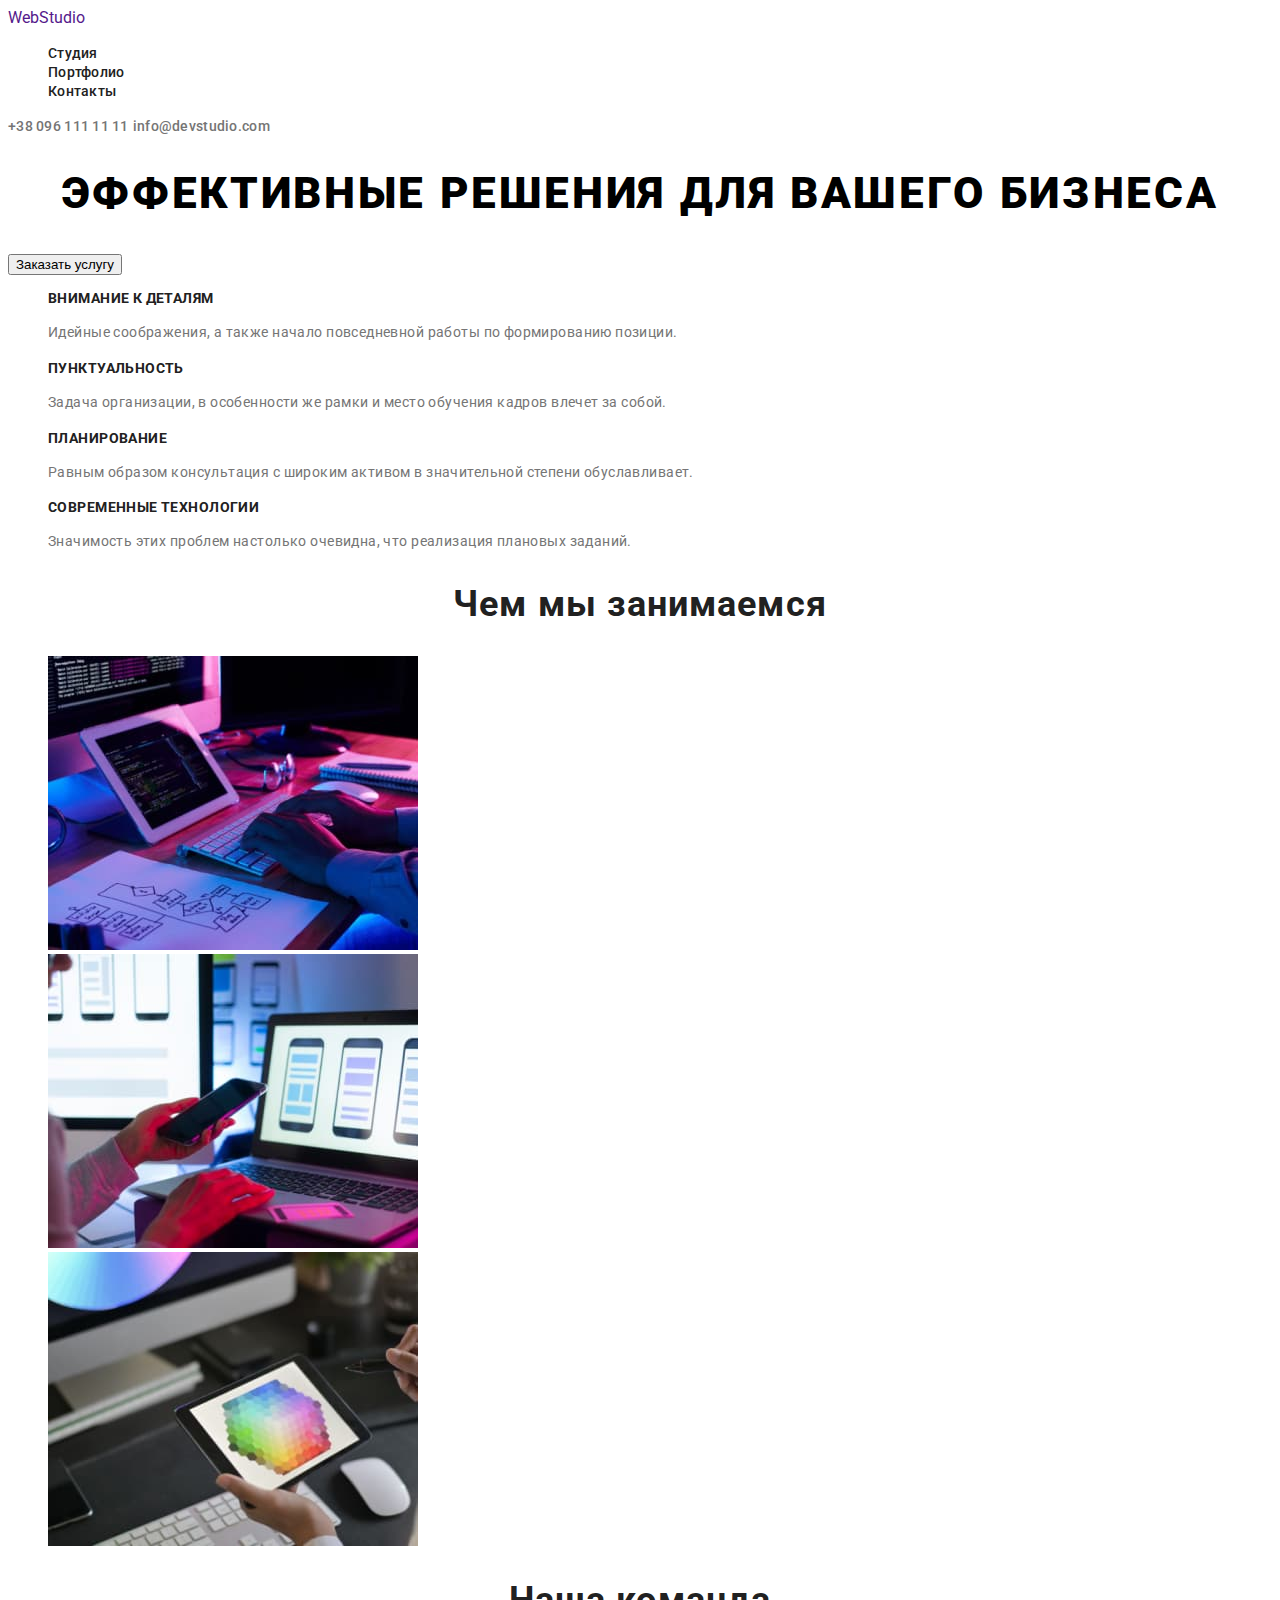
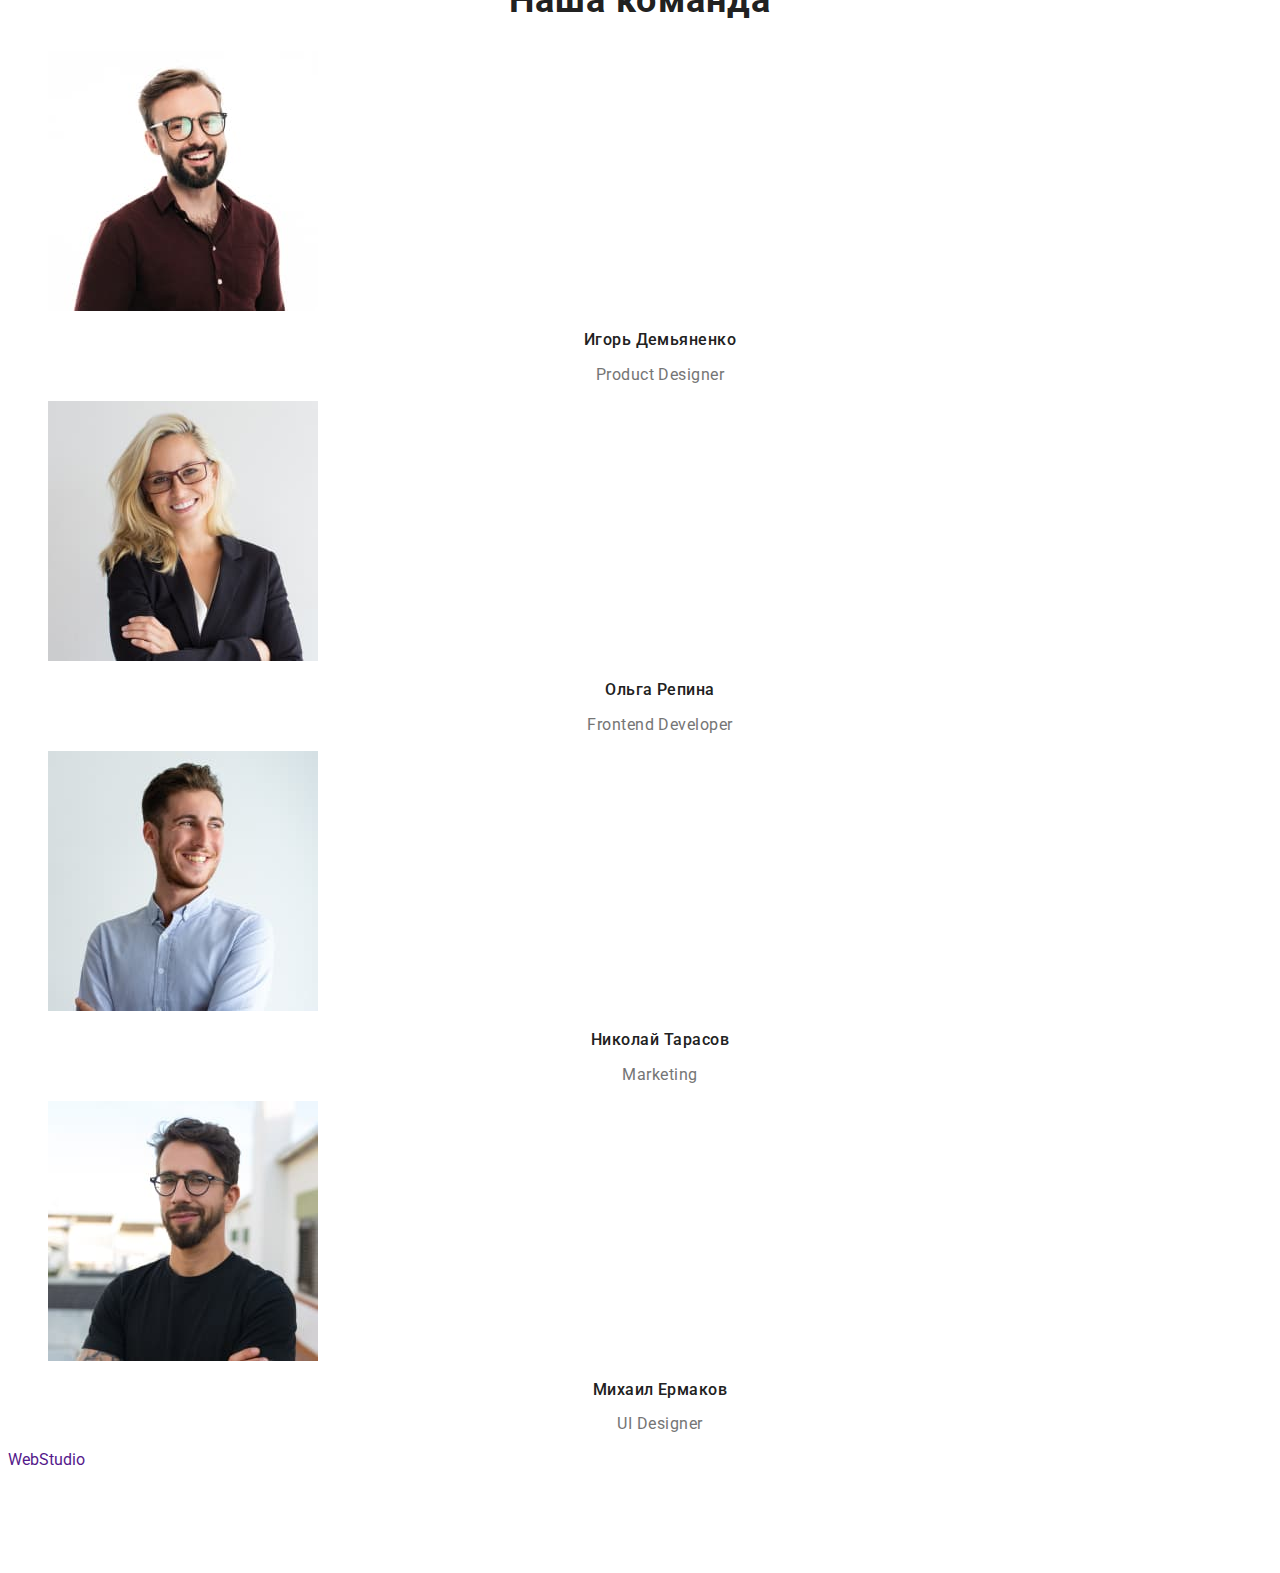
<file: index.html>
<!DOCTYPE html>
<html lang="ru">
    <head>
        <meta charset="UTF-8">
        <meta http-equiv="X-UA-Compatible" content="IE=edge">
        <meta name="viewport" content="width=device-width, initial-scale=1.0">
        <title>Студия</title>
        <link rel="preconnect" href="https://fonts.googleapis.com">
        <link rel="preconnect" href="https://fonts.gstatic.com" crossorigin>
        <link href="https://fonts.googleapis.com/css2?family=Raleway:wght@700&family=Roboto:wght@400;500;700;900&display=swap"
            rel="stylesheet">
        <link rel="stylesheet" href="./css/style.css">
    </head>
        <body>
            <header class="header">
                <a href="" class="logo">WebStudio</a>
                <nav class="navigation">
                    <ul class="header-list list">
                        <li class="header-item"><a href="/LEXX/GOIT/КУРСИ/goit-markup-hw-01/index.html" class="header-link">Студия</a></li>
                        <li class="header-item"><a href="/LEXX/GOIT/КУРСИ/goit-markup-hw-02/index.html" class="header-link">Портфолио</a></li>
                        <li class="header-item"><a href="" class="header-link">Контакты</a></li>
                    </ul>
                </nav>
                <a href="tel:+30961111111" class="header-link-tel">+38 096 111 11 11</a>
                <a href="mailto:info@devstudio.com" class="header-link-mail">info@devstudio.com</a>
            </header>
            <main>
                <section class="hero">
                    <h1 class="hero-text">Эффективные решения для вашего бизнеса</h1>
                    <button type="button" class="btn">Заказать услугу</button>
                </section>
                <section class="works">
                    <ul class="works-list list">
                        <li class="works-item">
                            <h3 class="works-text">Внимание к деталям</h3>
                            <p class="works-paragraf">Идейные соображения, а также начало повседневной работы по формированию позиции.</p>
                        </li>
                    </ul>
                    <ul class="works-list list">
                        <li class="works-item">
                            <h3 class="works-text">Пунктуальность</h3>
                            <p class="works-paragraf">Задача организации, в особенности же рамки и место обучения кадров влечет за собой.</p>
                        </li>
                    </ul>
                    <ul class="works-list list">
                        <li class="works-item">
                            <h3 class="works-text">Планирование</h3>
                            <p class="works-paragraf">Равным образом консультация с широким активом в значительной степени обуславливает.</p>
                        </li>
                    </ul>
                    <ul class="works-list list">
                        <li class="works-item">
                        <h3 class="works-text">Современные технологии</h3>
                        <p class="works-paragraf">Значимость этих проблем настолько очевидна, что реализация плановых заданий.</p>
                        </li>
                    </ul>
                </section>
                <section class="galery">
                    <h2 class="galery-text">Чем мы занимаемся</h2>
                    <ul class="galery-list list">
                        <li class="galery-item">
                            <img src="./images/about_img1.jpg"
                            alt="кодинг"
                            width="370"
                            height="294"
                            class="galery-img"/>
                        </li>
                        <li class="galery-item">
                            <img src="./images/about_img2.jpg"
                            alt="ноут"
                            width="370"
                            height="294"
                            class="galery-img"/>
                        </li>
                        <li class="galery-item">
                            <img src="./images/about_img3.jpg"
                            alt="палитра"
                            width="370"
                            height="294"
                            class="galery-img"/>
                        </li>
                    </ul>
                </section>
                <section class="team">
                    <h2 class="team-text">Наша команда</h2>
                    <ul class="team-list list">
                        <li class="team-item">
                            <img src="./images/team_card1.jpg"
                            alt="игорь демьяненко"
                            width="270"
                            height="260"
                            class="team-img"/>
                            <p class="team-name">Игорь Демьяненко</p>
                            <p class="team-profession">Product Designer</p>
                        </li>
                        <li class="team-item">
                            <img src="./images/team_card2.jpg"
                            alt="ольга репина"
                            width="270"
                            height="260"
                            class="team-img"/>
                            <p class="team-name">Ольга Репина</p>
                            <p class="team-profession">Frontend Developer</p>
                        </li>
                        <li class="team-item">
                        <img src="./images/team_card3.jpg"
                            alt="николай тарасов"
                            width="270"
                            height="260"
                            class="team-img"/>
                            <p class="team-name">Николай Тарасов</p>
                            <p class="team-profession">Marketing</p>
                        </li>
                        <li class="team-item">
                            <img src="./images/team_card4.jpg"
                            alt="михаил ермаков"
                            width="270"
                            height="260"
                            class="team-img"/>
                            <p class="team-name">Михаил Ермаков</p>
                            <p class="team-profession">UI Designer</p>
                        </li>
                    </ul>
                </section>
            </main>
                <footer class="footer">
                    <a href="" class="logo">WebStudio</a>
                    <address class="footer-adres">
                        <ul class="footer-list list">
                            <li class="footer-item">
                                <a href="https://goo.gl/maps/p4hVgcCuj6vacx9U8"
                                class="footer-link-lokation" target="_blank" rel="noopener noreferrer nofollow">
                                г. Киев, пр-т Леси Украинки, 26</a>
                            </li>
                            <li class="footer-item">
                                <a href="mailto:info@example.com"
                                class="footer-link-mail">
                                info@example.com</a>
                            </li>
                            <li class="footer-item">
                                <a href="tel:+380991111111"
                                class="footer-link-tel">
                                +38 099 111 11 11</a>
                            </li>
                        </ul>
                    </address>
                </footer>
        </body>                
    </html>
</file>
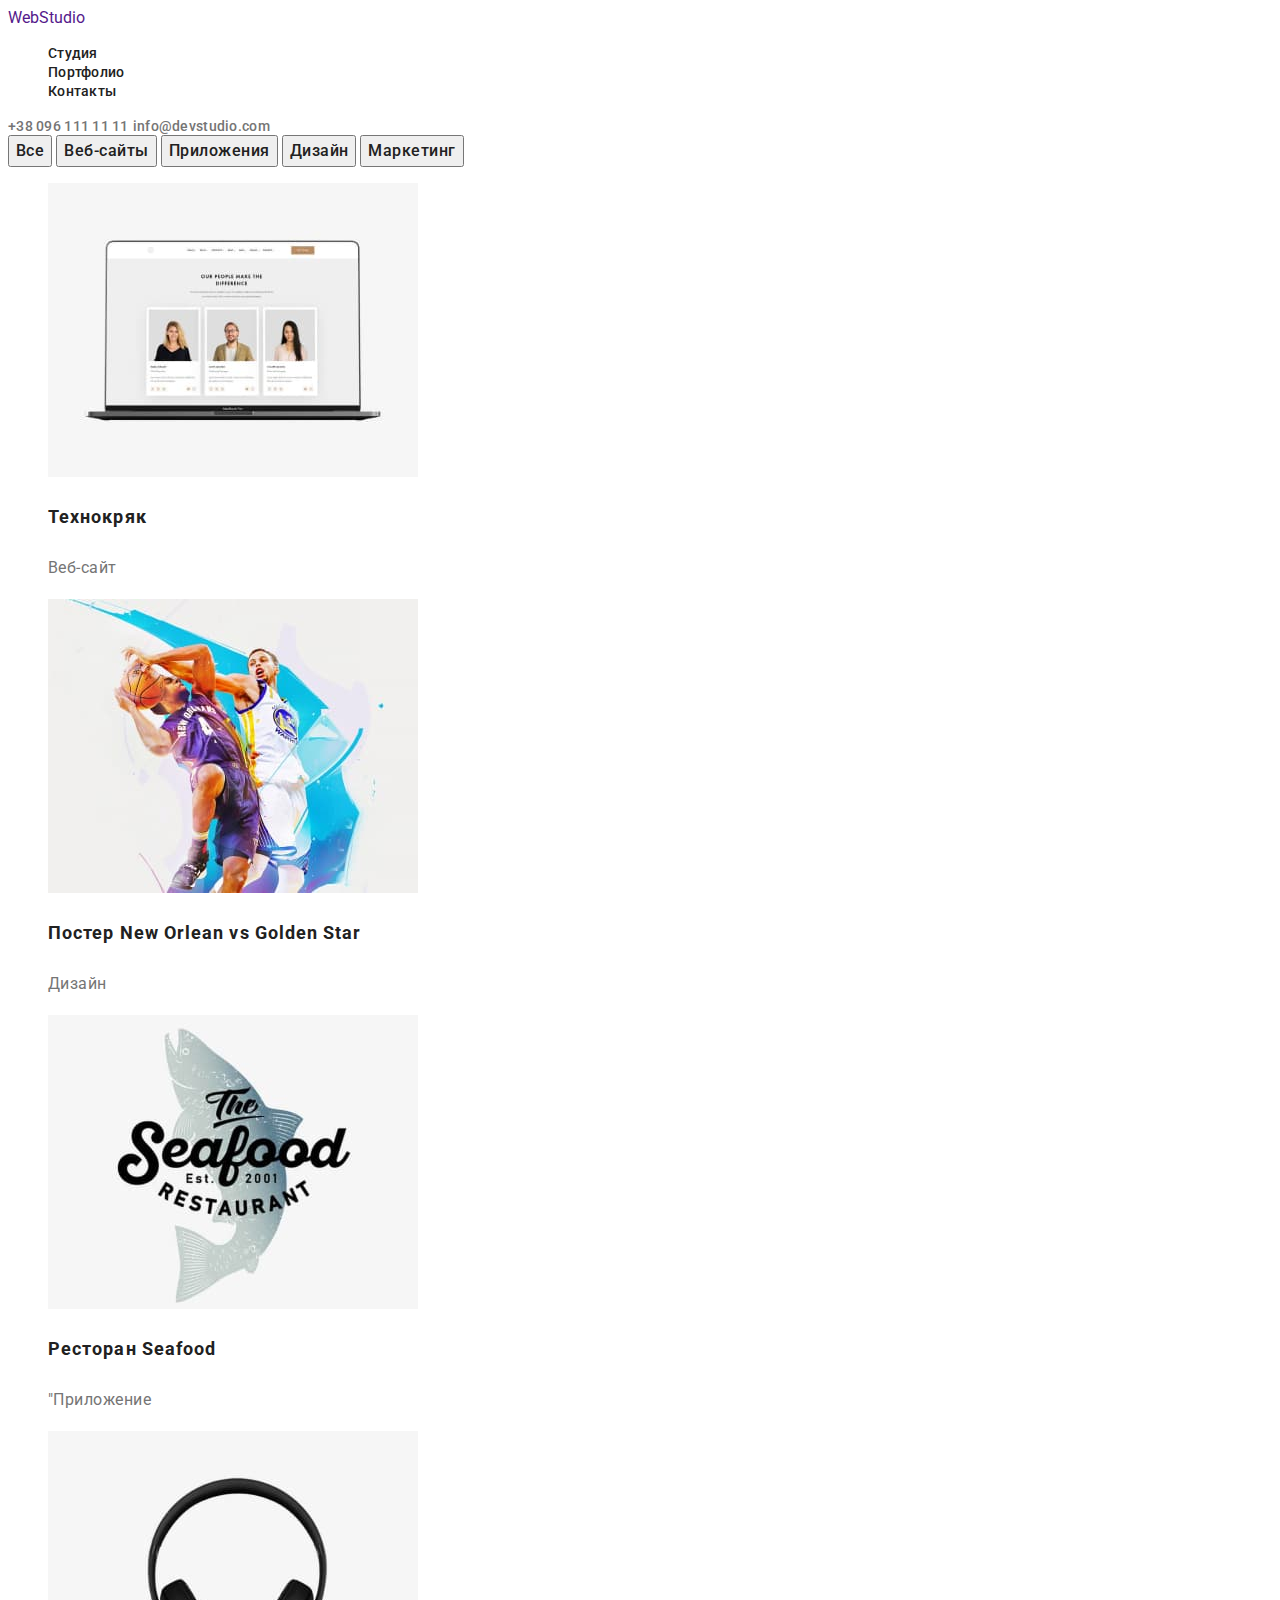
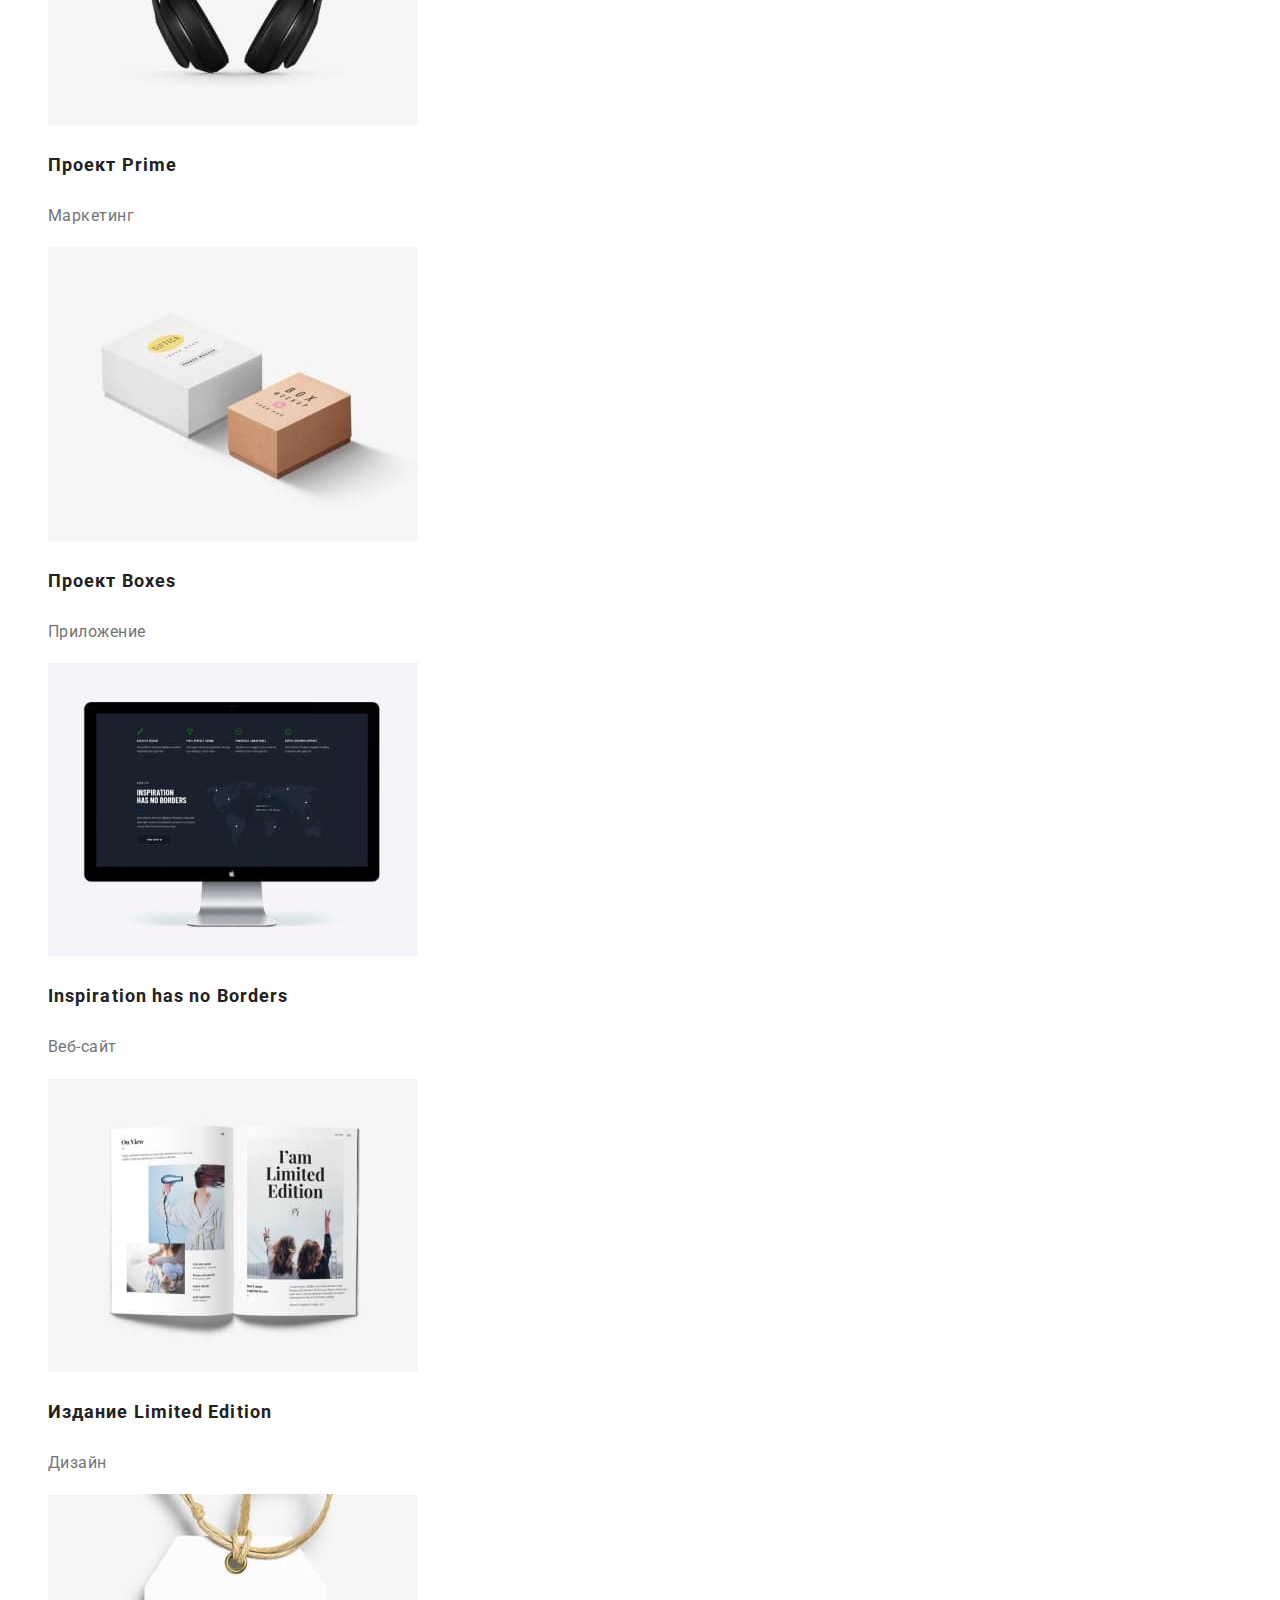
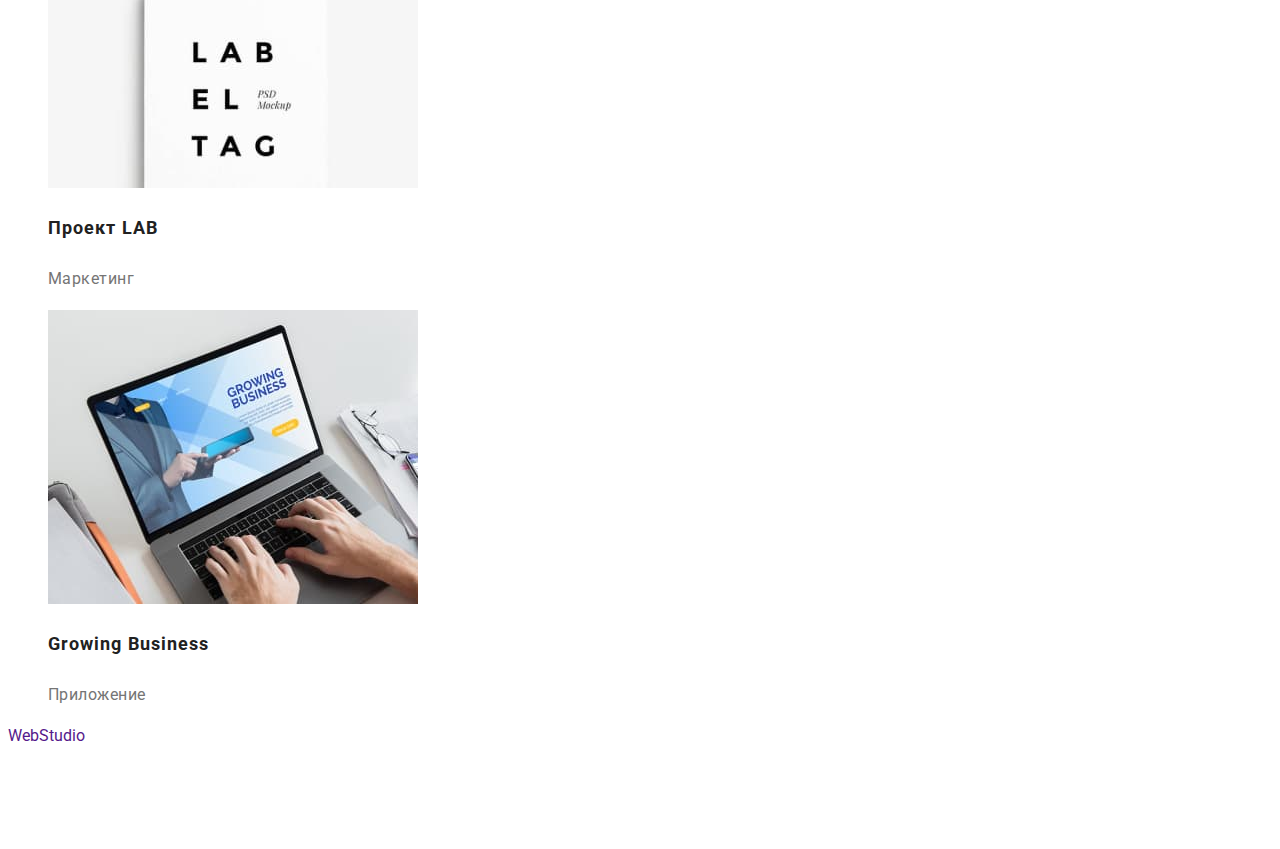
<file: portfolio.html>
<!DOCTYPE html>
<html lang="ru">
    <head>
        <meta charset="UTF-8">
        <meta http-equiv="X-UA-Compatible" content="IE=edge">
        <meta name="viewport" content="width=device-width, initial-scale=1.0">
        <title>Портфолио</title>
        <link rel="preconnect" href="https://fonts.googleapis.com">
        <link rel="preconnect" href="https://fonts.gstatic.com" crossorigin>
        <link href="https://fonts.googleapis.com/css2?family=Raleway:wght@700&family=Roboto:wght@400;500;700;900&display=swap"
            rel="stylesheet">
        <link rel="stylesheet" href="./css/style.css">
    </head>
        <body>
            <header class="header">
                <a href="" class="logo">WebStudio</a>
                <nav class="navigation">
                    <ul class="header-list list">
                        <li class="header-item"><a href="./studiya.html" class="header-link">Студия</a></li>
                        <li class="header-item"><a href="./portfolio.html" class="header-link">Портфолио</a></li>
                        <li class="header-item"><a href="" class="header-link">Контакты</a></li>
                    </ul>
                </nav>
                <a href="tel:+30961111111" class="header-link-tel">+38 096 111 11 11</a>
                <a href="mailto:info@devstudio.com" class="header-link-mail">info@devstudio.com</a>
            </header>
            <main>
                <section class="portfolio">
                    <h2 hidden>portfolio</h2>
                    <div class="porfolio-menu">
                        <button type="button" class="portfolio-btn-al">Все</button>
                        <button type="button" class="portfolio-btn-web">Веб-сайты</button>
                        <button type="button" class="portfolio-btn-applications">Приложения</button>
                        <button type="button" class="portfolio-btn-design">Дизайн</button>
                        <button type="button" class="portfolio-btn-marketing">Маркетинг</button>
                    </div>
                    <div class="portfolio-works">
                        <ul class="portfolio-list list">
                            <li class="portfolio-item">
                                <img src="./images/portfol_about_1.jpg"
                                alt="Технокряк"
                                width="370"
                                height="294"
                                class="portfoio-img"/>
                                <p class="portfolio-name">Технокряк</p>
                                <p class="portfolio-style">Веб-сайт</p>
                            </li>
                            <li class="portfolio-item">
                                <img src="./images/portfol_about_2.jpg"
                                alt="Постер New Orlean vs Golden Star"
                                width="370"
                                height="294"
                                class="portfoio-img"/>
                                <p class="portfolio-name">Постер <span lang="en">New Orlean vs Golden Star</span></p>
                                <p class="portfolio-style">Дизайн</p>
                            </li>
                            <li class="portfolio-item">
                                <img src="./images/portfol_about_3.jpg"
                                alt="Ресторан Seafood"
                                width="370"
                                height="294"
                                class="portfoio-img"/>
                                <p class="portfolio-name">Ресторан <span lang="en">Seafood</span></p>
                                <p class="portfolio-style">"Приложение</p>
                            </li>
                            <li class="portfolio-item">
                                <img src="./images/portfol_about_4.jpg"
                                alt="Проект Prime"
                                width="370"
                                height="294"
                                class="portfoio-img"/>
                                <p class="portfolio-name">Проект <span lang="en">Prime</span></p>
                                <p class="portfolio-style">Маркетинг</p>
                            </li>
                            <li class="portfolio-item">
                                <img src="./images/portfol_about_5.jpg"
                                alt="Проект Boxes"
                                width="370"
                                height="294"
                                class="portfoio-img"/>
                                <p class="portfolio-name">Проект <span lang="en">Boxes</span></p>
                                <p class="portfolio-style">Приложение</p>
                            </li>
                            <li class="portfolio-item">
                                <img src="./images/portfol_about_6.jpg"
                                alt="Inspiration has no Borders"
                                width="370"
                                height="294"
                                class="portfoio-img"/>
                                <p class="portfolio-name"><span lang="en">Inspiration has no Borders</span></p>
                                <p class="portfolio-style">Веб-сайт</p>
                            </li>
                            <li class="portfolio-item">
                                <img src="./images/portfol_about_7.jpg"
                                alt="Издание Limited Edition"
                                width="370"
                                height="294"
                                class="portfoio-img"/>
                                <p class="portfolio-name">Издание <span lang="en">Limited Edition</span></p>
                                <p class="portfolio-style">Дизайн</p>
                            </li>
                            <li class="portfolio-item">
                                <img src="./images/portfol_about_8.jpg"
                                alt="Проект LAB"
                                width="370"
                                height="294"
                                class="portfoio-img"/>
                                <p class="portfolio-name">Проект <span lang="en">LAB</span></p>
                                <p class="portfolio-style">Маркетинг</p>
                            </li>
                            <li class="portfolio-item">
                                <img src="./images/portfol_about_9.jpg"
                                alt="Growing Business"
                                width="370"
                                height="294"
                                class="portfoio-img"/>
                                <p class="portfolio-name"> <span lang="en">Growing Business</span></p>
                                <p class="portfolio-style">Приложение</p>
                            </li>
                        </ul>
                    </div>
                </section>
            </main>
                <footer class="footer">
                    <a href="" class="logo">WebStudio</a>
                    <address class="footer-adres">
                        <ul class="footer-list list">
                            <li class="footer-item">
                                <a href="https://goo.gl/maps/p4hVgcCuj6vacx9U8"
                                class="footer-link-lokation" target="_blank" rel="noopener noreferrer nofollow">
                                г. Киев, пр-т Леси Украинки, 26</a>
                            </li>
                            <li class="footer-item">
                                <a href="mailto:info@example.com"
                                class="footer-link-mail">
                                info@example.com</a>
                            </li>
                            <li class="footer-item">
                                <a href="tel:+380991111111"
                                class="footer-link-tel">
                                +38 099 111 11 11</a>
                            </li>
                        </ul>
                    </address>
                </footer>
        </body>                
    </html>
</file>
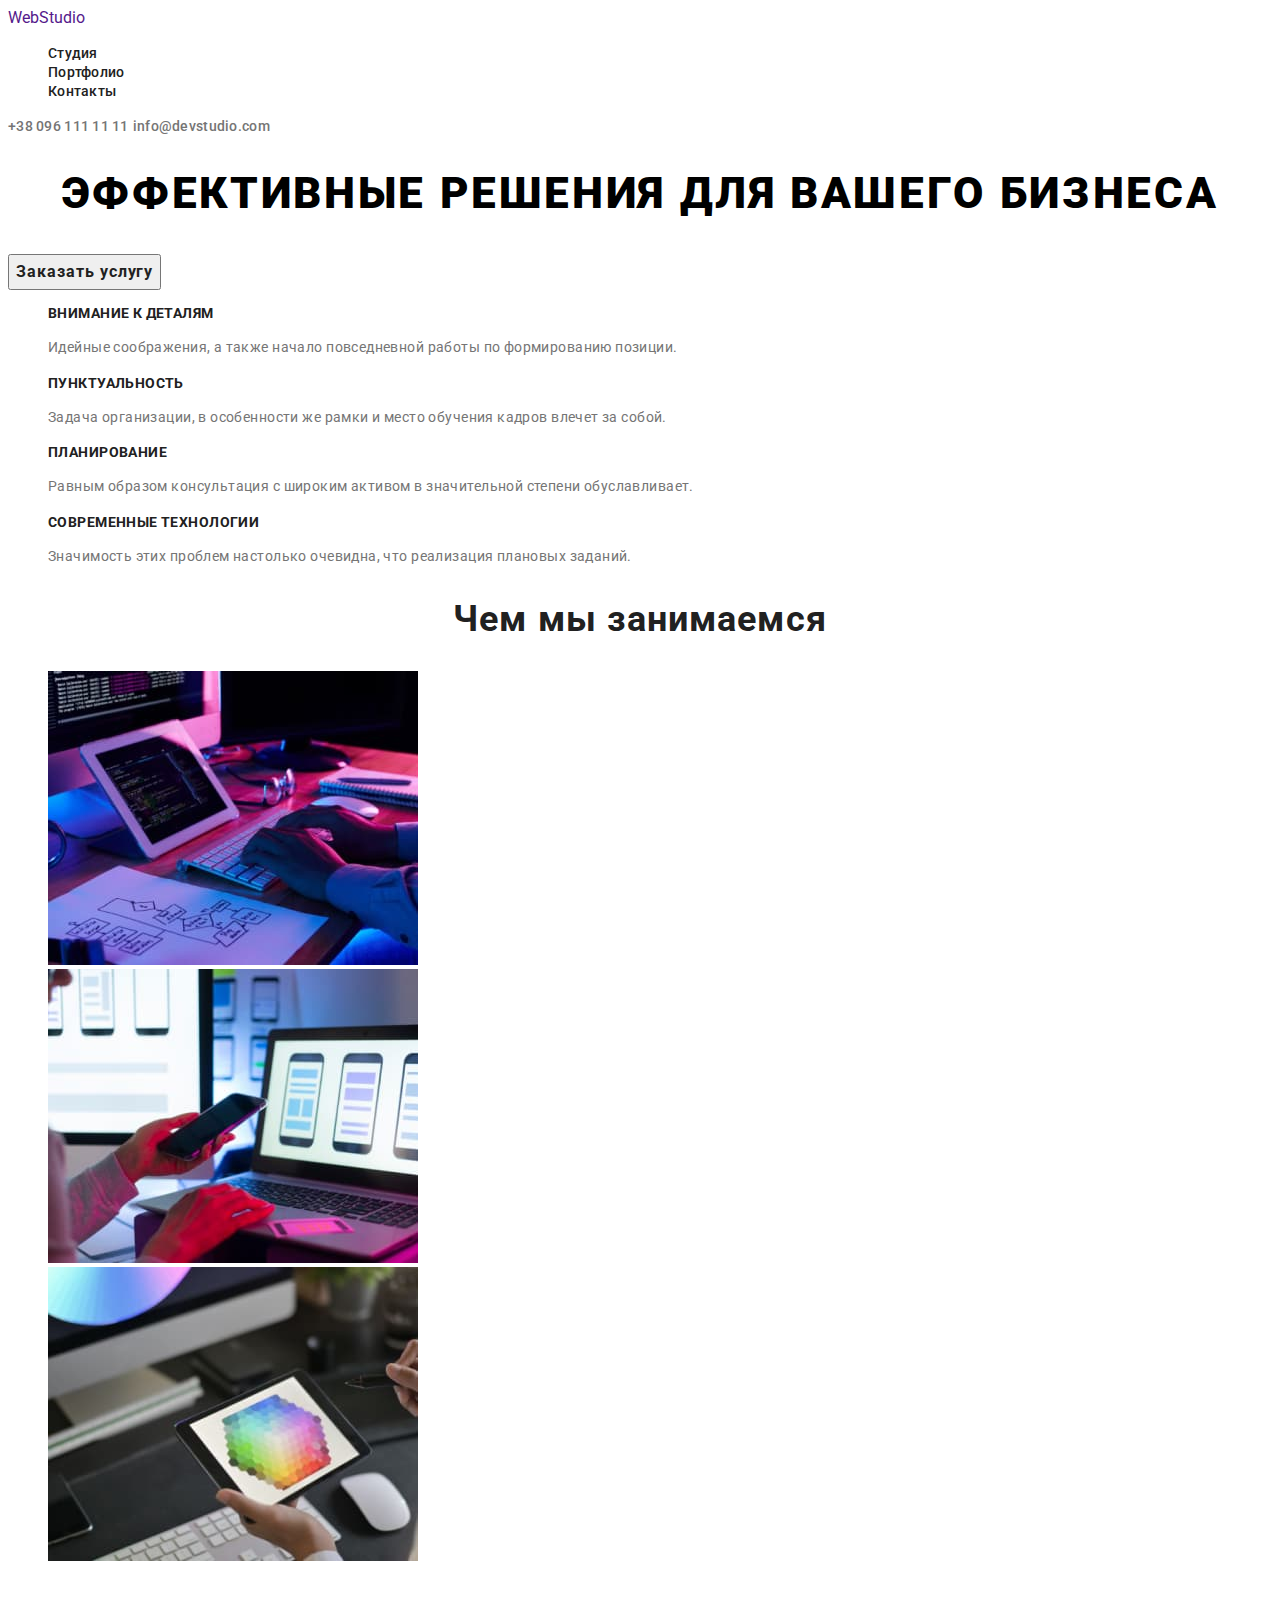
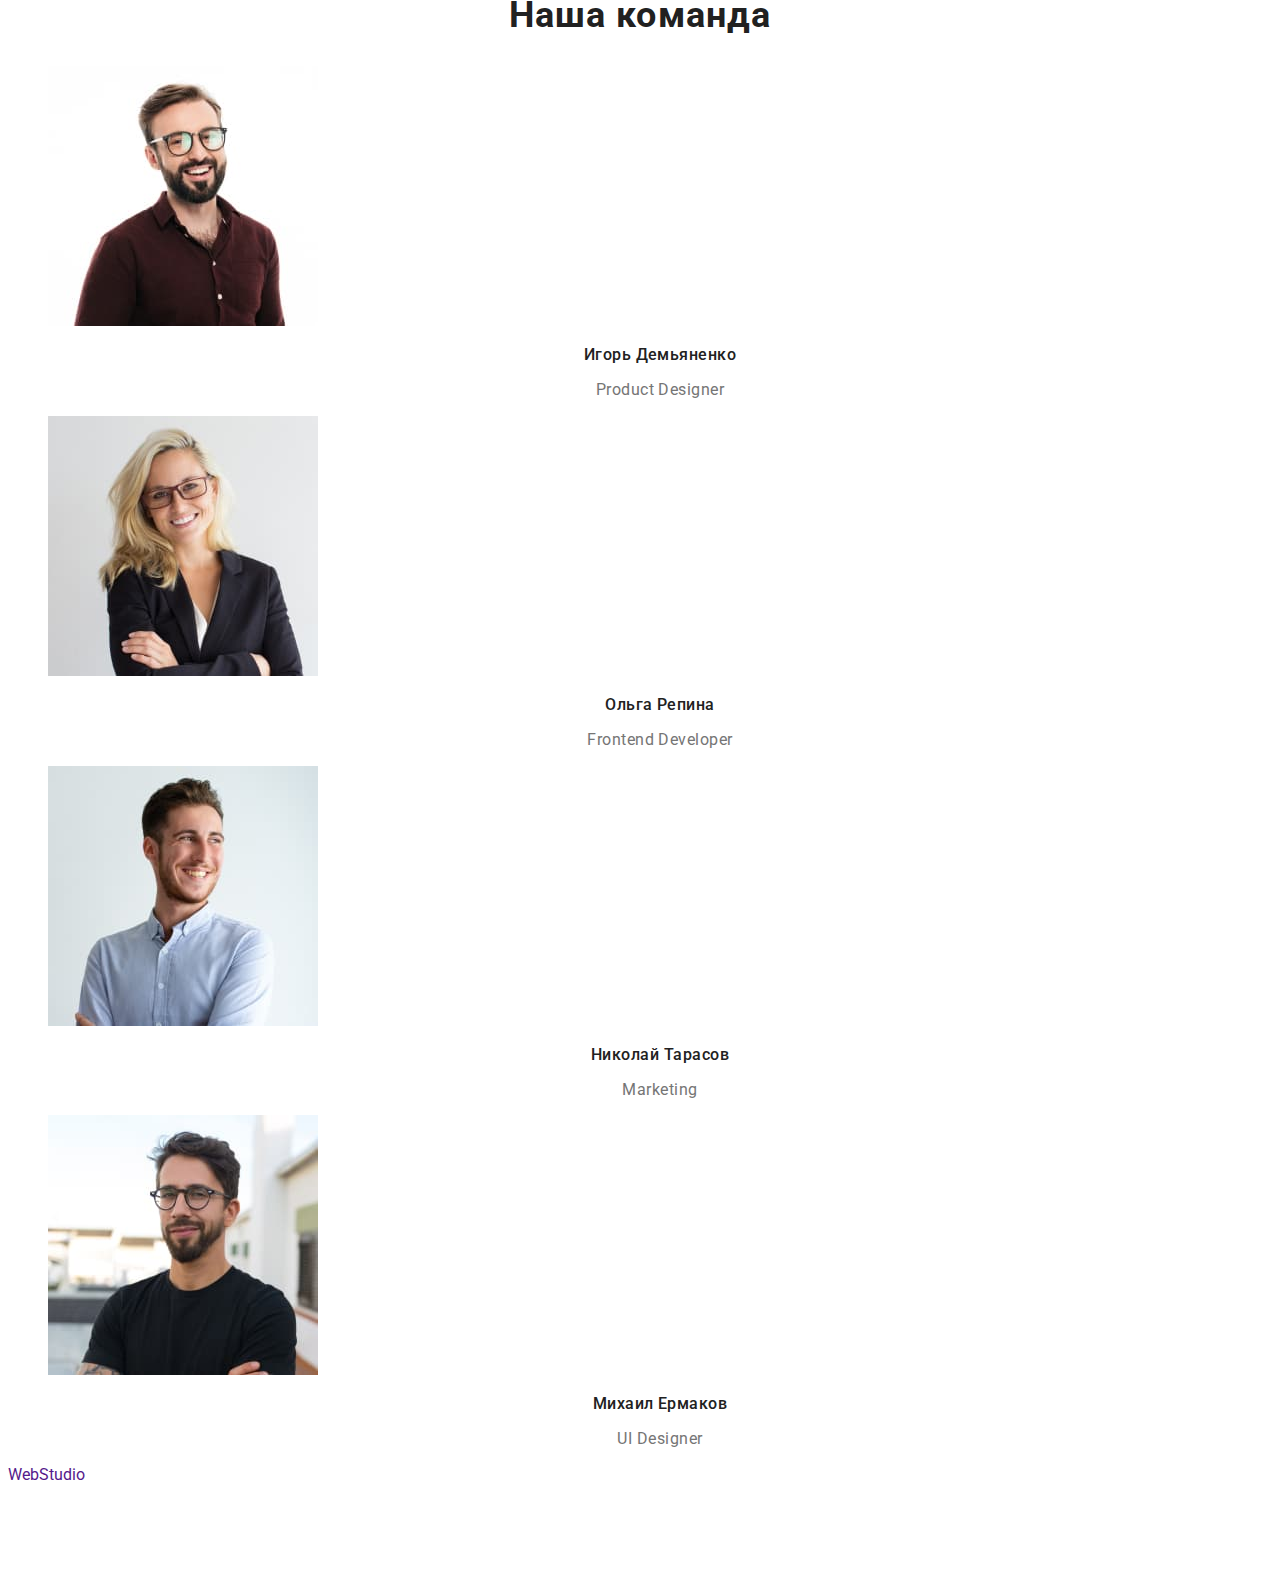
<file: studiya.html>
<!DOCTYPE html>
<html lang="ru">
    <head>
        <meta charset="UTF-8">
        <meta http-equiv="X-UA-Compatible" content="IE=edge">
        <meta name="viewport" content="width=device-width, initial-scale=1.0">
        <title>Студия</title>
        <link rel="preconnect" href="https://fonts.googleapis.com">
        <link rel="preconnect" href="https://fonts.gstatic.com" crossorigin>
        <link href="https://fonts.googleapis.com/css2?family=Raleway:wght@700&family=Roboto:wght@400;500;700;900&display=swap"
            rel="stylesheet">
        <link rel="stylesheet" href="./css/style.css">
    </head>
        <body>
            <header class="header">
                <a href="" class="logo">WebStudio</a>
                <nav class="navigation">
                    <ul class="header-list list">
                        <li class="header-item"><a href="./studiya.html" class="header-link">Студия</a></li>
                        <li class="header-item"><a href="./portfolio.html" class="header-link">Портфолио</a></li>
                        <li class="header-item"><a href="" class="header-link">Контакты</a></li>
                    </ul>
                </nav>
                <a href="tel:+30961111111" class="header-link-tel">+38 096 111 11 11</a>
                <a href="mailto:info@devstudio.com" class="header-link-mail">info@devstudio.com</a>
            </header>
            <main>
                <section class="hero">
                    <h1 class="hero-text">Эффективные решения для вашего бизнеса</h1>
                    <button type="button" class="hero-btn">Заказать услугу</button>
                </section>
                <section class="works">
                    <ul class="works-list list">
                        <li class="works-item">
                            <h3 class="works-text">Внимание к деталям</h3>
                            <p class="works-paragraf">Идейные соображения, а также начало повседневной работы по формированию позиции.</p>
                        </li>
                    </ul>
                    <ul class="works-list list">
                        <li class="works-item">
                            <h3 class="works-text">Пунктуальность</h3>
                            <p class="works-paragraf">Задача организации, в особенности же рамки и место обучения кадров влечет за собой.</p>
                        </li>
                    </ul>
                    <ul class="works-list list">
                        <li class="works-item">
                            <h3 class="works-text">Планирование</h3>
                            <p class="works-paragraf">Равным образом консультация с широким активом в значительной степени обуславливает.</p>
                        </li>
                    </ul>
                    <ul class="works-list list">
                        <li class="works-item">
                        <h3 class="works-text">Современные технологии</h3>
                        <p class="works-paragraf">Значимость этих проблем настолько очевидна, что реализация плановых заданий.</p>
                        </li>
                    </ul>
                </section>
                <section class="galery">
                    <h2 class="galery-text">Чем мы занимаемся</h2>
                    <ul class="galery-list list">
                        <li class="galery-item">
                            <img src="./images/about_img1.jpg"
                            alt="кодинг"
                            width="370"
                            height="294"
                            class="galery-img"/>
                        </li>
                        <li class="galery-item">
                            <img src="./images/about_img2.jpg"
                            alt="ноут"
                            width="370"
                            height="294"
                            class="galery-img"/>
                        </li>
                        <li class="galery-item">
                            <img src="./images/about_img3.jpg"
                            alt="палитра"
                            width="370"
                            height="294"
                            class="galery-img"/>
                        </li>
                    </ul>
                </section>
                <section class="team">
                    <h2 class="team-text">Наша команда</h2>
                    <ul class="team-list list">
                        <li class="team-item">
                            <img src="./images/team_card1.jpg"
                            alt="игорь демьяненко"
                            width="270"
                            height="260"
                            class="team-img"/>
                            <p class="team-name">Игорь Демьяненко</p>
                            <p class="team-profession">Product Designer</p>
                        </li>
                        <li class="team-item">
                            <img src="./images/team_card2.jpg"
                            alt="ольга репина"
                            width="270"
                            height="260"
                            class="team-img"/>
                            <p class="team-name">Ольга Репина</p>
                            <p class="team-profession">Frontend Developer</p>
                        </li>
                        <li class="team-item">
                        <img src="./images/team_card3.jpg"
                            alt="николай тарасов"
                            width="270"
                            height="260"
                            class="team-img"/>
                            <p class="team-name">Николай Тарасов</p>
                            <p class="team-profession">Marketing</p>
                        </li>
                        <li class="team-item">
                            <img src="./images/team_card4.jpg"
                            alt="михаил ермаков"
                            width="270"
                            height="260"
                            class="team-img"/>
                            <p class="team-name">Михаил Ермаков</p>
                            <p class="team-profession">UI Designer</p>
                        </li>
                    </ul>
                </section>
            </main>
                <footer class="footer">
                    <a href="" class="logo">WebStudio</a>
                    <address class="footer-adres">
                        <ul class="footer-list list">
                            <li class="footer-item">
                                <a href="https://goo.gl/maps/p4hVgcCuj6vacx9U8"
                                class="footer-link-lokation" target="_blank" rel="noopener noreferrer nofollow">
                                г. Киев, пр-т Леси Украинки, 26</a>
                            </li>
                            <li class="footer-item">
                                <a href="mailto:info@example.com"
                                class="footer-link-mail">
                                info@example.com</a>
                            </li>
                            <li class="footer-item">
                                <a href="tel:+380991111111"
                                class="footer-link-tel">
                                +38 099 111 11 11</a>
                            </li>
                        </ul>
                    </address>
                </footer>
        </body>                
    </html>
</file>
<file: css/style.css>
:root {
    --other-color:#2196F3;
    --header-link-color: #212121;
    --header-link-tel-color: #757575;
    --header-link-mail-color: #757575;
    --hero-btn-color: #212121;
    --works-text-color: #212121;
    --works-paragraf-color: #757575;
    --galery-text-color: #212121;    
    --team-text-color: #212121;
    --team-name-color: #212121;
    --team-profession-color: #757575;
    --portfolio-name-color: #212121;
    --portfolio-style-color: #757575;
    --footer-link-lokation-color: #ffffff;
    --footer-link-mail-color: rgba(255, 255, 255, 0.6);
    --footer-link-tel-color: rgba(255, 255, 255, 0.6);
    --portfolio-btn-al-color: #212121;
    --portfolio-btn-web-color: #212121;
    --portfolio-btn-applications-colors: #212121;
    --portfolio-btn-design-colors: #212121;
    --portfolio-btn-marketing-colors: #212121;
}









body {
    font-family: 'Roboto', sans-serif;
    background-color: #ffffff;
}

.header-link {
    font-weight: 500;
    font-size: 14px;
    line-height: 1.14;
    letter-spacing: 0.02em;
    color: var(--header-link-color);
}

.header-link:hover,
.header-link:focus {
    color: var(--other-color);
}

.header-link-tel {
    font-weight: 500;
    font-size: 14px;
    line-height: 1.14;
    letter-spacing: 0.02em;    
    color: var(--header-link-tel-color);
}

.header-link-tel:hover,
.header-link-tel:focus {
    color: var(--other-color);
}

.header-link-mail {
    font-weight: 500;
    font-size: 14px;
    line-height: 1.14;
    letter-spacing: 0.02em;
    color: var(--header-link-mail-color);
}

.header-link-mail:hover,
.header-link-mail:focus {
    color: var(--other-color);
}

.hero-btn {
    font-family: inherit;
    font-weight: 700;
    font-size: 16px;
    line-height: 1.87;
    display: flex;
    align-items: center;
    text-align: center;
    letter-spacing: 0.06em;    
    color: var(--hero-btn-color);
}

.hero-btn:hover,
.hero-btn:focus {
    color: var(--other-color);
}

.hero-text {
    font-weight: 900;
    font-size: 44px;
    line-height: 1.36;
    text-align: center;
    letter-spacing: 0.06em;
    text-transform: uppercase;
}

.works-text {
    font-weight: 700;
    font-size: 14px;
    line-height: 1.14;
    letter-spacing: 0.03em;
    text-transform: uppercase;    
    color: var(--works-text-color);
}

.works-paragraf {
    font-size: 14px;
    line-height: 1.71;
    letter-spacing: 0.03em;    
    color: var(--works-paragraf-color);
}

.galery-text {
    font-weight: 700;
    font-size: 36px;
    line-height: 1.16;
    text-align: center;
    letter-spacing: 0.03em;    
    color: var(--galery-text-color);
}

.team-text {
    font-weight: 700;
    font-size: 36px;
    line-height: 1.16;
    text-align: center;
    letter-spacing: 0.03em;
    color: var(--team-text-color);
}

.team-name {
    font-weight: 500;
    font-size: 16px;
    line-height: 1.18;
    text-align: center;
    letter-spacing: 0.03em;    
    color: var(--team-name-color);
}

.team-profession {
    font-size: 16px;
    line-height: 1.18;
    text-align: center;
    letter-spacing: 0.03em;    
    color: var(--team-profession-color);
}

.footer-adres {
    font-style: normal;
}

.footer-link-lokation {
    font-size: 14px;
    line-height: 1.71;
    letter-spacing: 0.03em;    
    color: var(--footer-link-lokation-color);
}

.footer-link-lokation:hover,
.footer-link-lokation:focus {
    color: var(--other-color);
}

.footer-link-mail {
    font-size: 14px;
    line-height: 1.71;
    letter-spacing: 0.03em;    
    color: var(--footer-link-mail-color);
}

.footer-link-mail:hover,
.footer-link-mail:focus {
    color: var(--other-color);
}

.footer-link-tel {
    font-size: 14px;
    line-height: 1.71;
    letter-spacing: 0.03em;
    color: var(--footer-link-tel-color);
}

.footer-link-tel:hover,
.footer-link-tel:focus {
    color: var(--other-color);
}

.portfolio-name {
    font-weight: 700;
    font-size: 18px;
    line-height: 2.0;
    letter-spacing: 0.06em;    
    color: var(--portfolio-name-color);
}

.portfolio-style {
    font-size: 16px;
    line-height: 1.87;
    letter-spacing: 0.03em;    
    color: var(--portfolio-style-color);
}

.portfolio-btn-al {
    font-family: inherit;
    font-weight: 500;
    font-size: 16px;
    line-height: 1.62;
    text-align: center;
    letter-spacing: 0.03em;    
    color: var(--portfolio-btn-al-color);
}

.portfolio-btn-al:hover,
.portfolio-btn-al:focus {
    color: var(--other-color);
}
.portfolio-btn-web {
    font-family: inherit;
    font-weight: 500;
    font-size: 16px;
    line-height: 1.62;
    text-align: center;
    letter-spacing: 0.03em;    
    color: var(--portfolio-btn-web-color);
}

.portfolio-btn-web:hover,
.portfolio-btn-web:focus {
    color: var(--other-color);
}

.portfolio-btn-applications {
    font-family: inherit;
    font-weight: 500;
    font-size: 16px;
    line-height: 1.62;
    text-align: center;
    letter-spacing: 0.03em;
    color: var(--portfolio-btn-applications-colors);
}

.portfolio-btn-applications:hover,
.portfolio-btn-applications:focus {
    color: var(--other-color);
}

.portfolio-btn-design {
    font-family: inherit;
    font-weight: 500;
    font-size: 16px;
    line-height: 1.62;
    text-align: center;
    letter-spacing: 0.03em;
    color: var(--portfolio-btn-design-colors);
}

.portfolio-btn-design:hover,
.portfolio-btn-design:focus {
    color: var(--other-color);
}

.portfolio-btn-marketing {
    font-family: inherit;
    font-weight: 500;
    font-size: 16px;
    line-height: 1.62;
    text-align: center;
    letter-spacing: 0.03em;
    color: var(--portfolio-btn-marketing-colors);
}

.portfolio-btn-marketing:hover,
.portfolio-btn-marketing:focus {
    color: var(--other-color);
}

.list {
    list-style: none;
}

.logo {
    text-decoration: none;
}

.header-link {
    text-decoration: none;
}

.header-link-tel {
    text-decoration: none;
}

.header-link-mail {
    text-decoration: none;
}

.footer-link-lokation {
    text-decoration: none;
}

.footer-link-mail {
    text-decoration: none;
}

.footer-link-tel {
    text-decoration: none;
}
</file>
